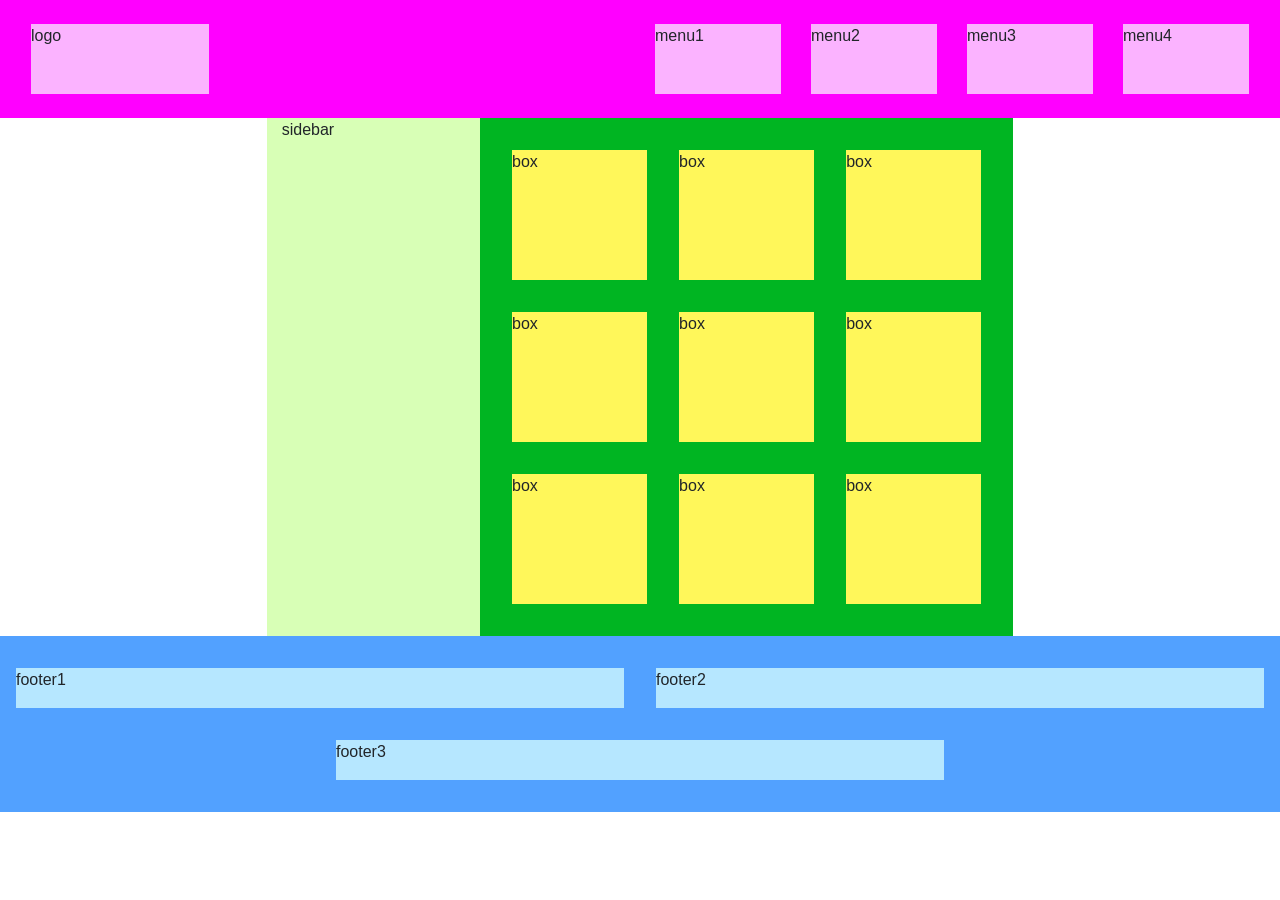
<file: bootstrap_answer/index.html>
<!DOCTYPE html>
<html lang="ja">

<head>
  <meta charset="utf8" />
  <title>23章演習</title>
  <!-- cdnは後で消す -->
  <link rel="stylesheet" href="https://stackpath.bootstrapcdn.com/bootstrap/4.5.0/css/bootstrap.min.css"
    integrity="sha384-9aIt2nRpC12Uk9gS9baDl411NQApFmC26EwAOH8WgZl5MYYxFfc+NcPb1dKGj7Sk" crossorigin="anonymous">
  <link rel="stylesheet" href="style.css" />
</head>

<body>
  <!-- 画面両端の余白調整 -->
  <div class="container-fluid">
    <!-- header用のdiv -->
    <div class="header row px-3 py-4">
      <div class="col-2">
        <div class="logo">logo</div>
      </div>
      <div class="col-6 offset-4">
        <div class="row">
          <div class="col-3">
            <!-- colクラスがpaddingを左右に持っているため、div子要素を作成し背景色を付けてpaddingに背景色がつくことを避ける -->
            <div class="header-content">menu1</div>
          </div>
          <div class="col-3">
            <div class="header-content">menu2</div>
          </div>
          <div class="col-3">
            <div class="header-content">menu3</div>
          </div>
          <div class="col-3">
            <div class="header-content">menu4</div>
          </div>
        </div>
      </div>
    </div>

    <!-- main用のdiv -->
    <div class="main row justify-content-center">
      <div class="sidebar col-2">
        sidebar
      </div>
      <div class="main-content col-5">
        <div class="row row-cols-3 p-3">
          <div class="col p-3">
            <div class="content">box</div>
          </div>
          <div class="col p-3">
            <div class="content">box</div>
          </div>
          <div class="col p-3">
            <div class="content">box</div>
          </div>
          <div class="col p-3">
            <div class="content">box</div>
          </div>
          <div class="col p-3">
            <div class="content">box</div>
          </div>
          <div class="col p-3">
            <div class="content">box</div>
          </div>
          <div class="col p-3">
            <div class="content">box</div>
          </div>
          <div class="col p-3">
            <div class="content">box</div>
          </div>
          <div class="col p-3">
            <div class="content">box</div>
          </div>
        </div>
      </div>
    </div>

    <!-- footer用のdiv -->
    <div class="footer row pt-3 justify-content-center">
      <div class="col-6 p-3">
        <div class="footer-content">footer1</div>
      </div>
      <div class="col-6 p-3">
        <div class="footer-content">footer2</div>
      </div>
    </div>

    <div class="footer row pb-3 justify-content-center">
      <div class="col-6 p-3">
        <div class="footer-content">footer3</div>
      </div>
    </div>

  </div>

  <!-- cdnは後で消す -->
  <script src="https://code.jquery.com/jquery-3.5.1.slim.min.js"
    integrity="sha384-DfXdz2htPH0lsSSs5nCTpuj/zy4C+OGpamoFVy38MVBnE+IbbVYUew+OrCXaRkfj"
    crossorigin="anonymous"></script>
  <script src="https://cdn.jsdelivr.net/npm/popper.js@1.16.0/dist/umd/popper.min.js"
    integrity="sha384-Q6E9RHvbIyZFJoft+2mJbHaEWldlvI9IOYy5n3zV9zzTtmI3UksdQRVvoxMfooAo"
    crossorigin="anonymous"></script>
  <script src="https://stackpath.bootstrapcdn.com/bootstrap/4.5.0/js/bootstrap.min.js"
    integrity="sha384-OgVRvuATP1z7JjHLkuOU7Xw704+h835Lr+6QL9UvYjZE3Ipu6Tp75j7Bh/kR0JKI"
    crossorigin="anonymous"></script>
</body>

</html>
</file>
<file: bootstrap_answer/style.css>
* {
  margin: 0;
  padding: 0;
  box-sizing: border-box;
}

.header {
  background-color: #ff00ff;
}

.logo {
  background-color: #fbb3ff;
  height: 70px;
}

.header-content {
  background-color: #fbb3ff;
  height: 70px;
}

.sidebar {
  background-color: #d8ffb6;
}

.main-content {
  background-color: #00b522;
}

.content {
  background-color: #fff75a;
  height: 130px;
}

.footer {
  background-color: #52a1ff;
}

.footer-content {
  background-color: #b6e7ff;
  height: 40px;
}
</file>
